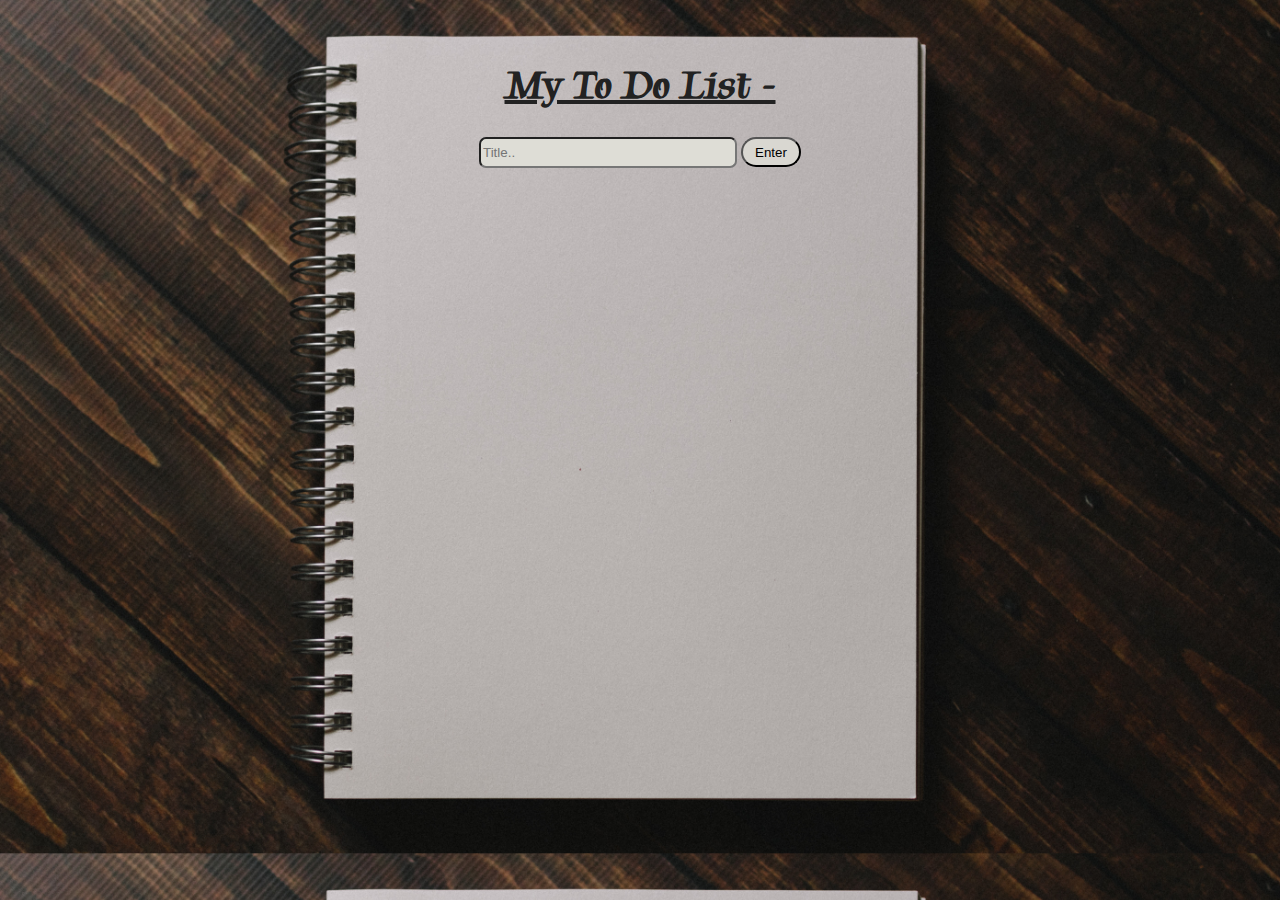
<file: Task1-To Do List/index.html>
<!DOCTYPE html>
<html>
<head>
	<title>TO DO LIST!</title>
	<link rel="preconnect" href="https://fonts.googleapis.com">
	<link rel="preconnect" href="https://fonts.gstatic.com" crossorigin>
	<link href="https://fonts.googleapis.com/css2?family=Tapestry&display=swap" rel="stylesheet">
	<link rel="stylesheet" type="text/css" href="style.css">
</head>
<body>
	<h1>My To Do List -</h1>
	<input id="userinput" type="text" placeholder="Title..">
	<button id="enter">Enter</button>
	<div id="center">
		<ol>
		</ol>
	</div>
	<script type="text/javascript" src="script.js"></script>
</body>
</html>
</file>
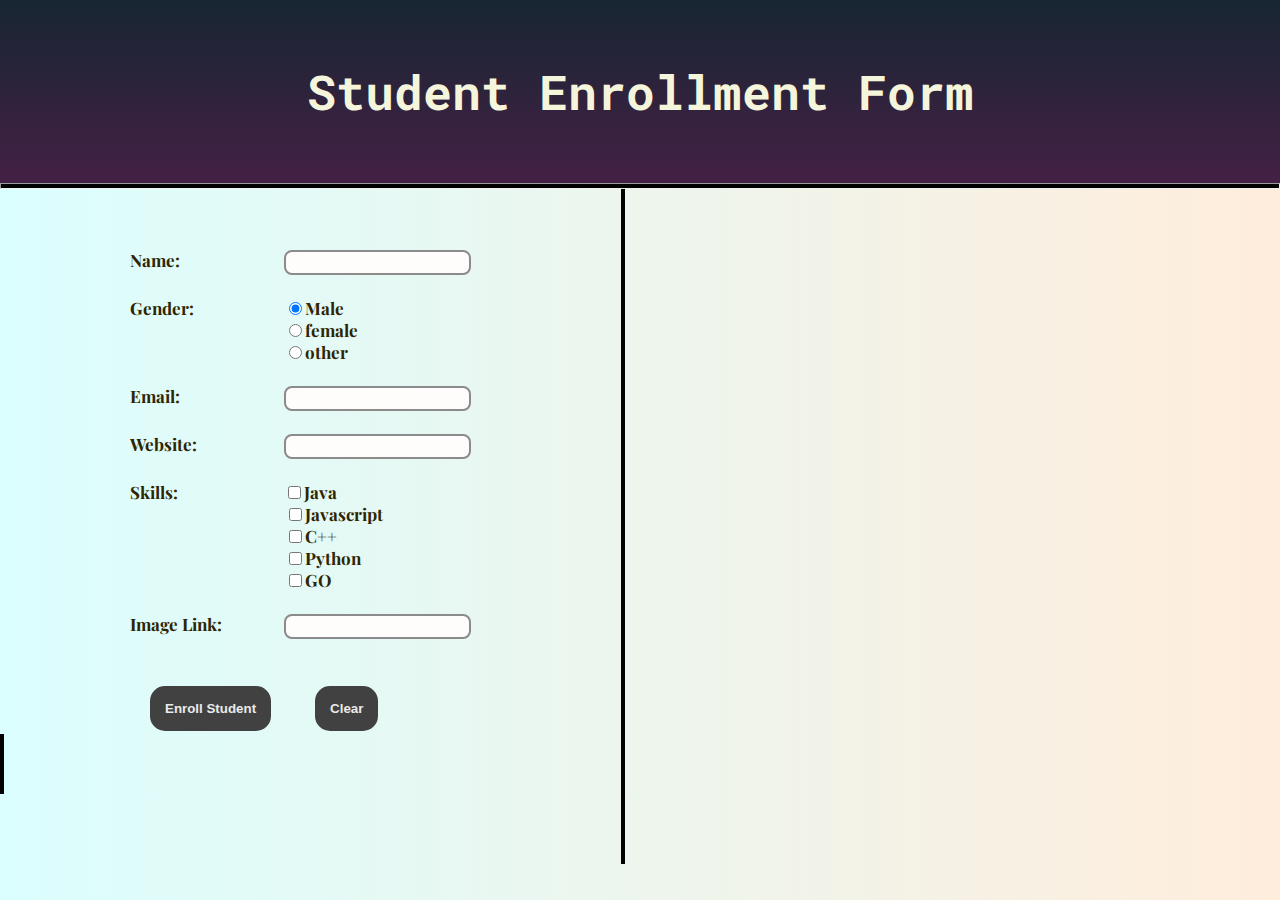
<file: Task3-Student Enrollment Form/index.html>
<!DOCTYPE html>
<html lang="en">
<head>
	<meta charset="utf-8">
	<meta name="viewport" content="width=device-width, initial-scale=1">
	<title>Form</title>
	<link rel="preconnect" href="https://fonts.googleapis.com">
	<link rel="preconnect" href="https://fonts.gstatic.com" crossorigin>
	<link href="https://fonts.googleapis.com/css2?family=Indie+Flower&family=Roboto+Mono:wght@500&display=swap" rel="stylesheet">
	<link href="https://fonts.googleapis.com/css2?family=Playfair+Display&display=swap" rel="stylesheet">
	<link rel="stylesheet" href="style.css">
</head>
<body>
	<h1>Student Enrollment Form</h1>
	<hr>
	<div id="form">
		<label for="name">Name:</label>
		<input type="text" name="name" id="name">
		<br><br>	
		<label for="gender">Gender:</label>
		<input type="radio" name="gender" value="Male" id="male" checked>Male<br>
		<input type="radio" name="gender" value="Female" id="female" class="radio">female<br>
		<input type="radio" name="gender" value="Other" id="other" class="radio">other
		<br><br>
		<label for="email">Email:</label>
		<input type="email" name="email" id="email">
		<br><br>
		<label for="website">Website:</label>
		<input type="text" name="website" id="website">
		<br><br>
		<label for="skills">Skills:</label>
		<input type="checkbox" name="skills" value="Java" id="java">Java<br>
		<input type="checkbox" name="skills" value="Javascript" id="javascript" class="check">Javascript<br>
		<input type="checkbox" name="skills" value="C++" id="cpp" class="check">C++<br>
		<input type="checkbox" name="skills" value="Python" id="python" class="check">Python<br>
		<input type="checkbox" name="skills" value="GO" id="go" class="check">GO
		<br><br>
		<label for="image">Image Link:</label>
		<input type="text" name="image" id="image">
		<br><br><br>
		<button id="submit">Enroll Student</button>
		<button id="reset">Clear</button>
	</div>
	<div class="vertical"></div>
	<div id="card">
		<!-- <div>
			<pre>  Description                                 Image</pre>
		</div> -->
	</div>
</body>
<script type="text/javascript" src="run.js"></script>
</html>
</file>
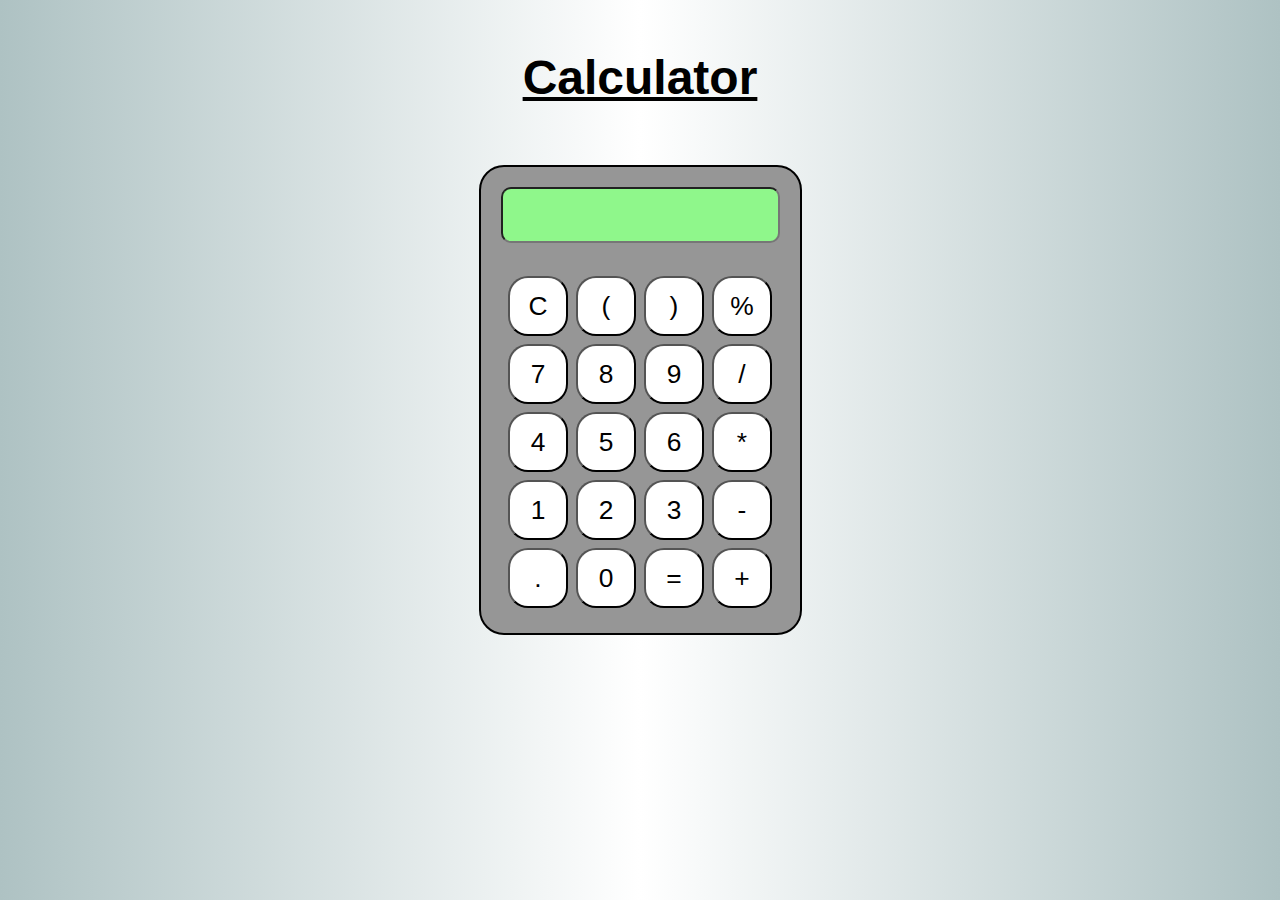
<file: Task4-Calculator/index.html>
<!DOCTYPE html>
<html>
<head>
	<meta charset="utf-8">
	<meta name="viewport" content="width=device-width, initial-scale=1">
	<link rel="stylesheet" type="text/css" href="style.css">
	<title>Calulator</title>
</head>
<body>
	<div id="container">
		<h1>Calculator</h1>
		<br>
			<div class="cal">
				<input type="text" name="screen" id="screen">
				<br><br>
				<table>
					<tr>
						<td><button>C</button></td>
						<td><button>(</button></td>
						<td><button>)</button></td>
						<td><button>%</button></td>
					</tr>
					<tr>
						<td><button>7</button></td>
						<td><button>8</button></td>
						<td><button>9</button></td>
						<td><button>/</button></td>
					</tr>
					<tr>
						<td><button>4</button></td>
						<td><button>5</button></td>
						<td><button>6</button></td>
						<td><button>*</button></td>
					</tr>
					<tr>
						<td><button>1</button></td>
						<td><button>2</button></td>
						<td><button>3</button></td>
						<td><button>-</button></td>
					</tr>
					<tr>
						<td><button>.</button></td>
						<td><button>0</button></td>
						<td><button>=</button></td>
						<td><button>+</button></td>
					</tr>
				</table>
			</div>
		</div>
	<script type="text/javascript" src="script.js"></script>
</body>
</html>
</file>
<file: Task1-To Do List/style.css>
html {
  height: 100%;
}

body {
  background-image: url(kelly-sikkema-dgVSuJu58C0-unsplash.jpg);
  background-size: 100%;
  text-align: center;
  margin-top: 60px;
}

h1 {
  text-decoration: underline;
  font-family: 'Tapestry', cursive;
  color: #222;
  font-size: 2.5em;
}

ol {
  /* list-style: none; */
  font-family: 'Indie Flower', cursive;
  font-size: 1.2em;
}

#center {
  margin-left: 415px;
  width: 677px;
}

li:hover{
  background-color: rgba(250,250,250,0.5);
  /*width: 500px auto;*/
}

.done {
  text-decoration: line-through;
  background-color: rgba(130,130,130,0.5);
}

#userinput{
  height:25px;
  width: 250px;
  border-radius: 7px;
  background-color: rgb(222, 221, 214);

}

#enter{
  width:60px;
  height:30px;
  border-radius: 15px;
  background-color: rgb(217, 215, 209);
}
</file>
<file: Task3-Student Enrollment Form/style.css>
body{
    text-align: center;
    margin: 0px;
    background: linear-gradient(to right, rgb(219, 254, 254),rgb(255, 237, 220));
}

h1{
    font-family: 'Roboto Mono', monospace;
    font-size: 3em;
    font-weight: 700;
    background:linear-gradient(rgb(23, 38, 50),rgb(68, 32, 69));
    padding: 60px;
    margin: 0px;
    color:beige;
}

hr{
    margin:0px;
    padding: 2px;
    background-color: black;
}

#card,#form{
    width:40%;
    float:left;
    text-align:left;
}

#form{
    margin-top: 60px;
    margin-left: 130px;
    font-family: 'Playfair Display', serif;
    font-weight: bold;
    font-size:17px;
    color: rgb(46, 37, 0);
}

#card{
    font-family: 'Mukta', sans-serif;
    font-size: 15px;
    border-left: 4px solid black;
    padding: 60px 0px 0px 160px;
}

#card .c,.d,.e{
    border:2px solid rgb(255, 255, 255);
    margin: 10px;
    width: 380px;
    height: 170px;
}

#card .c{
    background-color: rgb(34, 50, 104);
    color: white;
    border-radius: 10px;
}

#card .d{
    background-color: rgb(149, 44, 79);
    color: white;
    border-radius: 10px;
}

#card .e{
    background-color: rgb(50, 132, 61);
    color: white;
    border-radius: 10px;
}

.a{
    /* width: 50%; */
    float:left;
}

.b{
    float:right;
    margin:5px 5px 0px 0px;
}

#card div p{
    margin: 8px 8px;
    max-width: 250px;
    white-space: normal;
    word-break: break-word;
    background-color: rgba(171, 171, 171, 0.164);
    border-radius: 5px;
}


label{
    width:150px;
    display:inline-block;
}


.radio{
    margin-left: 159px;
}

.check{
    margin-left: 159px;
}

#submit,#reset{
    padding:15px;
    margin:3px 20px;
    border-radius: 15px;
    border: 0px;
    color: rgb(234, 234, 234);
    font-weight: bold;
    background-color: rgb(65, 65, 65);
}

input{
    border-radius: 8px;
    padding: 3px;
    border: 2px solid rgb(139, 139, 139);
    background-color: rgb(255, 253, 251);
}

img{
    width: 100px;
    height: 100px;
    border-radius: 5px;
}

pre{
    font-weight: bold;
}

.vertical {
    border-left: 4px solid rgb(0, 0, 0);
    height: 75%;
    position:absolute;
    left: 48.55%;
}
</file>
<file: Task4-Calculator/style.css>
body{
    background:linear-gradient(to right,rgb(174, 194, 195),white,rgb(174, 194, 195));
}

#container{
    text-align: center;
    margin-top: 50px;
    font-family: 'Franklin Gothic Medium', 'Arial Narrow', Arial, sans-serif;
    font-size: 1.5em;
    text-decoration: underline;
}

table{
    margin:auto;
}

button{
    margin:2px;
    height:60px;
    width:60px;
    border-radius: 20px;
    font-size: 1.1em;
    background-color: white;
}

button:hover{
    background-color: rgb(207, 207, 207);
}

#screen{
    font-size: 21px;
    height:50px;
    border-radius: 10px;
    background-color: rgb(143, 247, 139);
}

.cal{
    display: inline-block;
    border: 2px solid black;
    padding:20px;
    border-radius: 25px;
    background-color: rgb(150, 150, 150);
}
</file>
